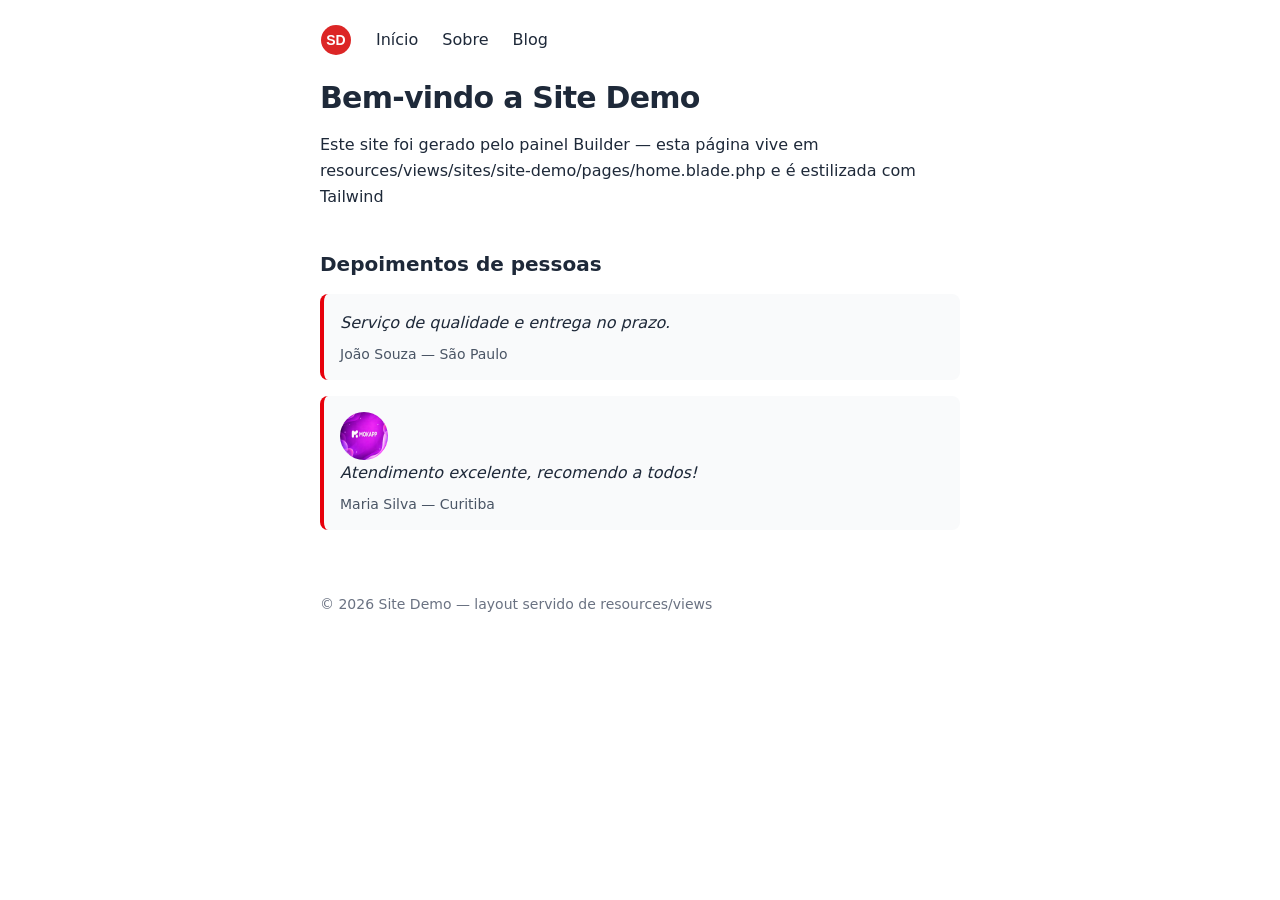
<file: index.html>
<!doctype html>
<html lang="pt-BR">

<head>
    <meta charset="utf-8">
    <meta name="viewport" content="width=device-width, initial-scale=1">
    <title>Início — Site Demo</title>
    <link rel="stylesheet" href="/assets/site.css">
    <script src="/assets/js/site.js" defer></script>
</head>

<body class="mx-auto max-w-2xl px-4 leading-relaxed text-gray-800">
    <nav class="flex items-center gap-6 py-6 font-medium">
        <a href="/"><img src="/assets/images/logo.svg" alt="Site Demo" class="h-8 w-8"></a>
        <a href="/" class="hover:text-red-600">Início</a>
        <a href="/sobre/" class="hover:text-red-600">Sobre</a>
        <a href="/blog/" class="hover:text-red-600">Blog</a>
    </nav>
    <h1 class="text-3xl font-bold tracking-tight">Bem-vindo a Site Demo</h1>
<p class="mt-4">Este site foi gerado pelo painel Builder — esta página vive em
    resources/views/sites/site-demo/pages/home.blade.php e é estilizada com Tailwind</p>
<section class="mt-10">
    <h2 class="text-xl font-semibold">Depoimentos de pessoas</h2>
    <div class="mt-4 grid gap-4">
                    <blockquote class="rounded-lg border-l-4 border-red-600 bg-gray-50 p-4">
                                <p class="italic">Serviço de qualidade e entrega no prazo.</p>
                <cite class="mt-2 block text-sm font-medium not-italic text-gray-600">João Souza —
                    São Paulo</cite>
            </blockquote>
                    <blockquote class="rounded-lg border-l-4 border-red-600 bg-gray-50 p-4">
                                    <img src="/assets/media/01KWM2SP0B7ZAYQSWC1CBC7YSX.png" alt="Maria Silva"
                        class="h-12 w-12 rounded-full">
                                <p class="italic">Atendimento excelente, recomendo a todos!</p>
                <cite class="mt-2 block text-sm font-medium not-italic text-gray-600">Maria Silva —
                    Curitiba</cite>
            </blockquote>
            </div>
</section>

    <footer class="mt-16 pb-8 text-sm text-gray-500">© <span data-year></span> Site Demo — layout servido de
        resources/views</footer>
</body>

</html>
</file>
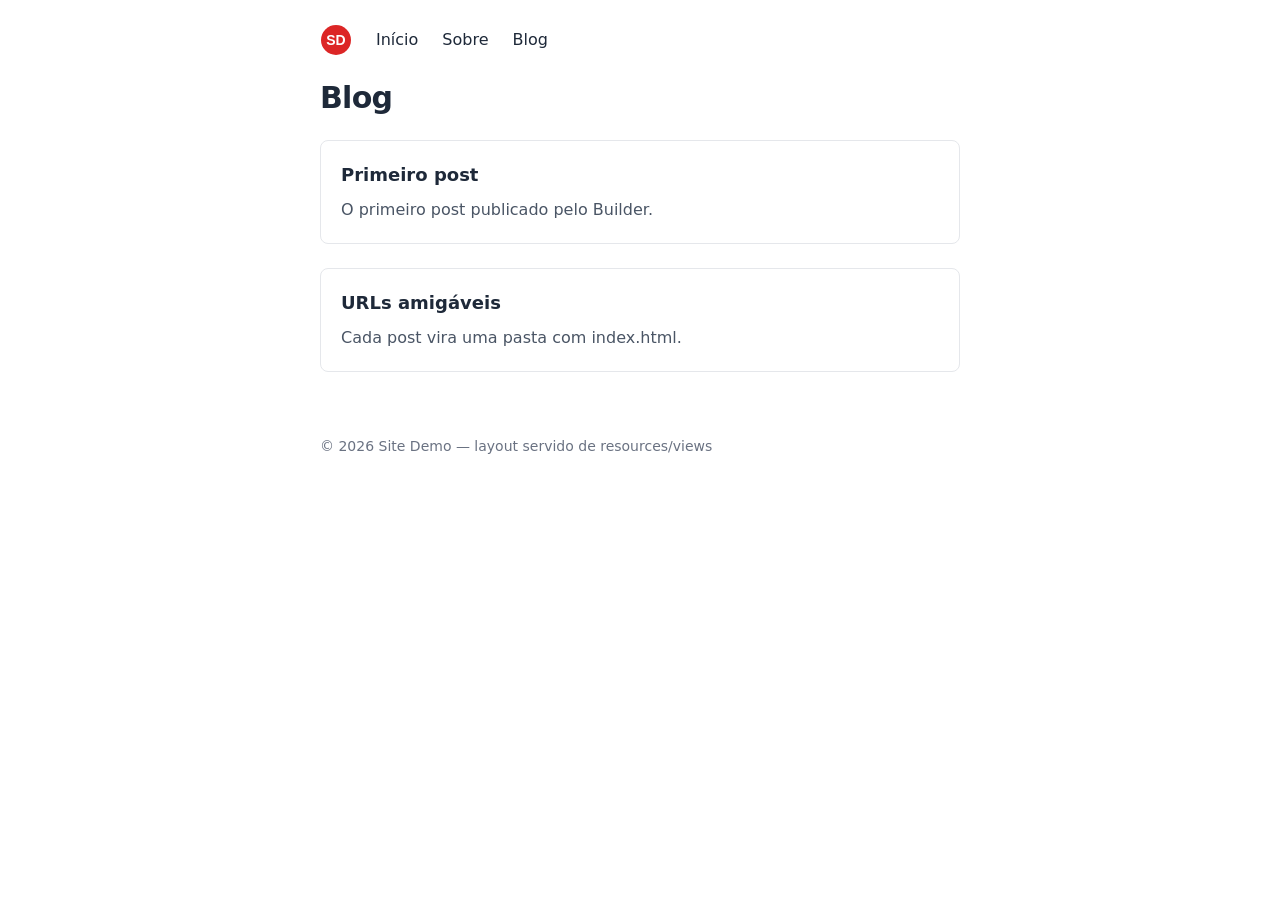
<file: blog/index.html>
<!doctype html>
<html lang="pt-BR">

<head>
    <meta charset="utf-8">
    <meta name="viewport" content="width=device-width, initial-scale=1">
    <title>Blog — Site Demo</title>
    <link rel="stylesheet" href="/assets/site.css">
    <script src="/assets/js/site.js" defer></script>
</head>

<body class="mx-auto max-w-2xl px-4 leading-relaxed text-gray-800">
    <nav class="flex items-center gap-6 py-6 font-medium">
        <a href="/"><img src="/assets/images/logo.svg" alt="Site Demo" class="h-8 w-8"></a>
        <a href="/" class="hover:text-red-600">Início</a>
        <a href="/sobre/" class="hover:text-red-600">Sobre</a>
        <a href="/blog/" class="hover:text-red-600">Blog</a>
    </nav>
    <h1 class="text-3xl font-bold tracking-tight">Blog</h1>
<div class="mt-6 grid gap-6">
<article class="rounded-lg border border-gray-200 p-5">
<h2 class="text-lg font-semibold"><a href="/blog/primeiro-post/" class="hover:text-red-600">Primeiro post</a></h2>
<p class="mt-2 text-gray-600">O primeiro post publicado pelo Builder.</p>
</article>
<article class="rounded-lg border border-gray-200 p-5">
<h2 class="text-lg font-semibold"><a href="/blog/urls-amigaveis/" class="hover:text-red-600">URLs amigáveis</a></h2>
<p class="mt-2 text-gray-600">Cada post vira uma pasta com index.html.</p>
</article>
</div>
    <footer class="mt-16 pb-8 text-sm text-gray-500">© <span data-year></span> Site Demo — layout servido de
        resources/views</footer>
</body>

</html>
</file>
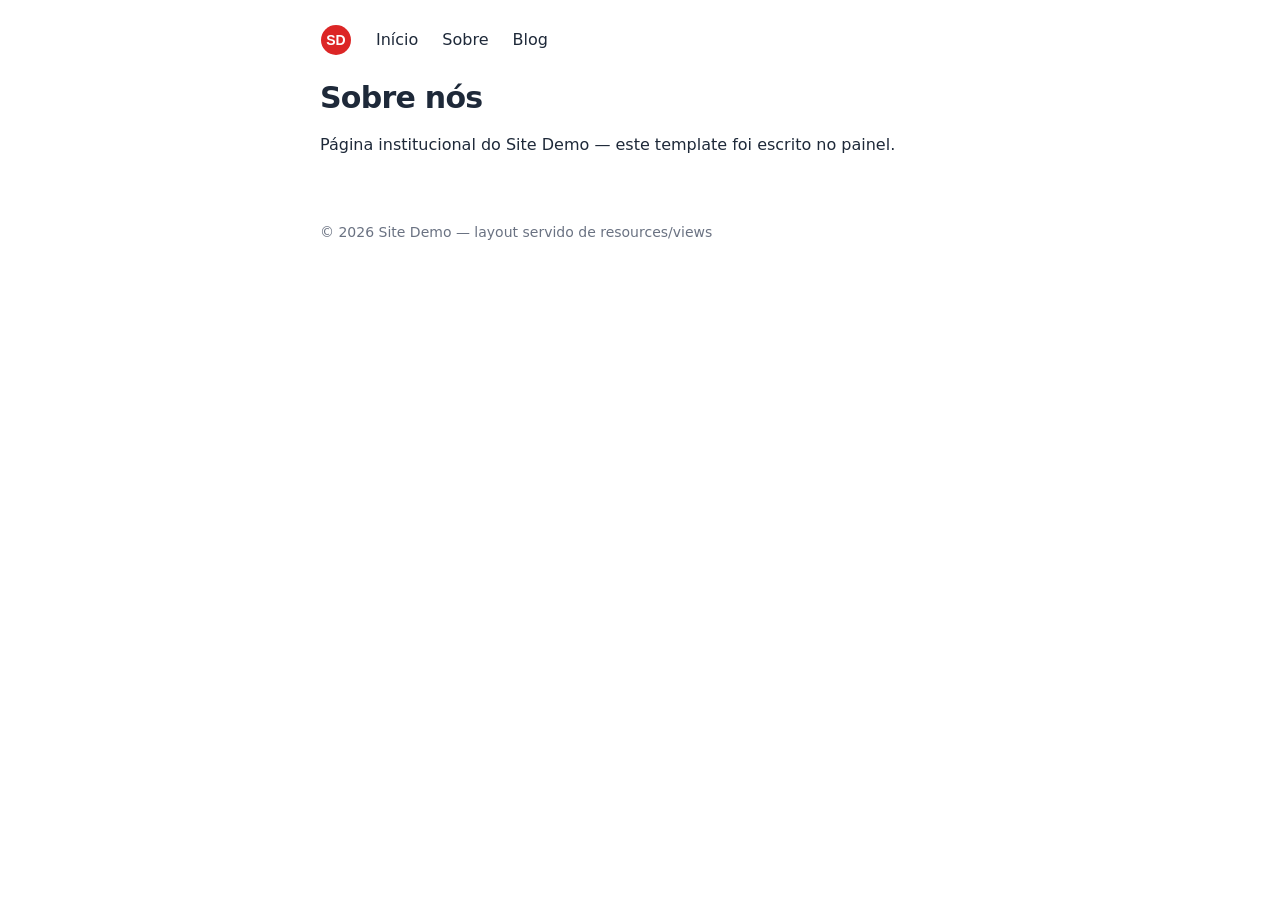
<file: sobre/index.html>
<!doctype html>
<html lang="pt-BR">

<head>
    <meta charset="utf-8">
    <meta name="viewport" content="width=device-width, initial-scale=1">
    <title>Sobre — Site Demo</title>
    <link rel="stylesheet" href="/assets/site.css">
    <script src="/assets/js/site.js" defer></script>
</head>

<body class="mx-auto max-w-2xl px-4 leading-relaxed text-gray-800">
    <nav class="flex items-center gap-6 py-6 font-medium">
        <a href="/"><img src="/assets/images/logo.svg" alt="Site Demo" class="h-8 w-8"></a>
        <a href="/" class="hover:text-red-600">Início</a>
        <a href="/sobre/" class="hover:text-red-600">Sobre</a>
        <a href="/blog/" class="hover:text-red-600">Blog</a>
    </nav>
    <h1 class="text-3xl font-bold tracking-tight">
  Sobre nós</h1>
<p class="mt-4">Página institucional do Site Demo — este template foi escrito no painel.</p>
    <footer class="mt-16 pb-8 text-sm text-gray-500">© <span data-year></span> Site Demo — layout servido de
        resources/views</footer>
</body>

</html>
</file>
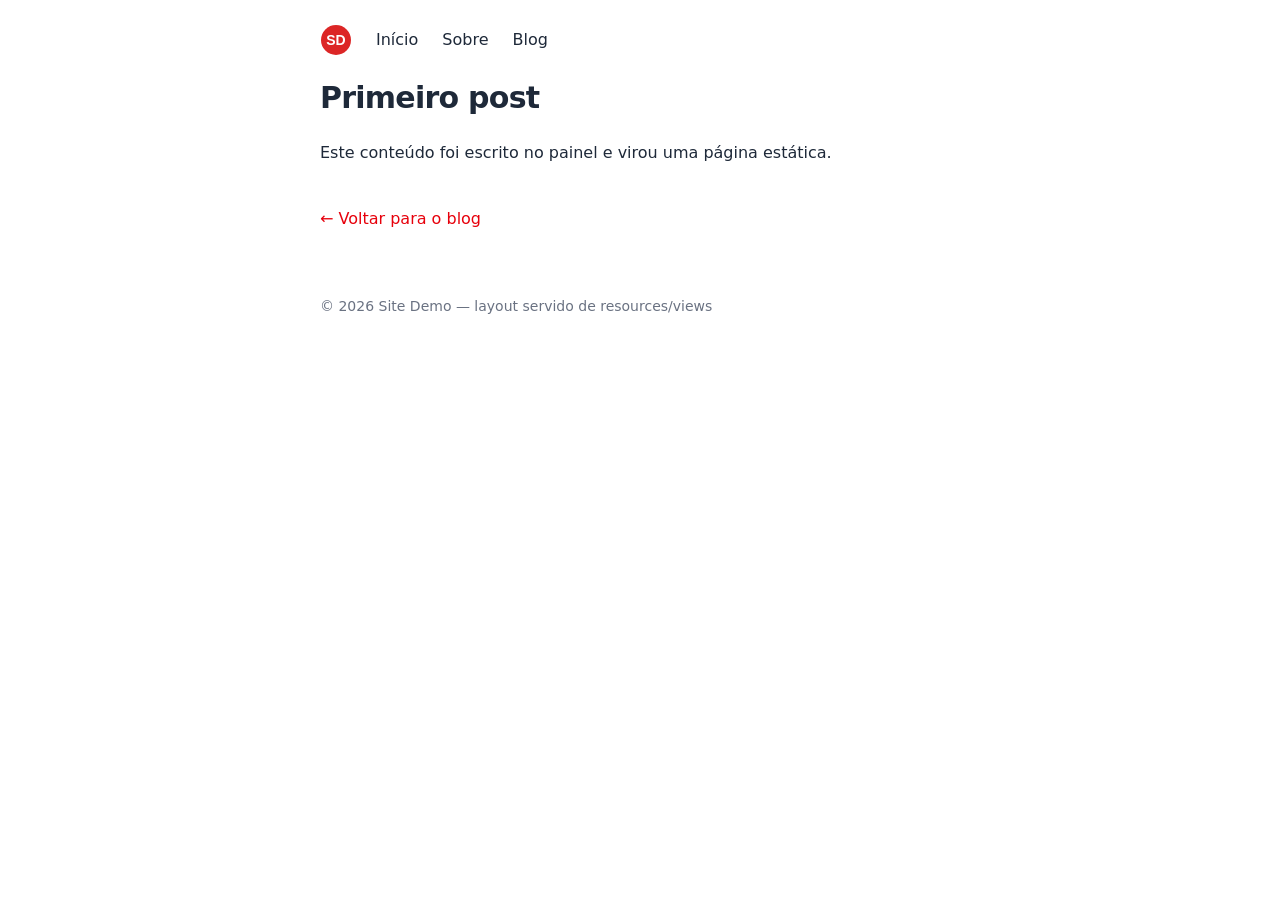
<file: blog/primeiro-post/index.html>
<!doctype html>
<html lang="pt-BR">

<head>
    <meta charset="utf-8">
    <meta name="viewport" content="width=device-width, initial-scale=1">
    <title>Primeiro post — Site Demo</title>
    <link rel="stylesheet" href="/assets/site.css">
    <script src="/assets/js/site.js" defer></script>
</head>

<body class="mx-auto max-w-2xl px-4 leading-relaxed text-gray-800">
    <nav class="flex items-center gap-6 py-6 font-medium">
        <a href="/"><img src="/assets/images/logo.svg" alt="Site Demo" class="h-8 w-8"></a>
        <a href="/" class="hover:text-red-600">Início</a>
        <a href="/sobre/" class="hover:text-red-600">Sobre</a>
        <a href="/blog/" class="hover:text-red-600">Blog</a>
    </nav>
    <article class="prose-custom">
<h1 class="text-3xl font-bold tracking-tight">Primeiro post</h1>
<div class="mt-6 space-y-4"><p>Este conteúdo foi escrito no painel e virou uma página estática.</p></div>
</article>
<p class="mt-10"><a href="/blog/" class="font-medium text-red-600 hover:underline">← Voltar para o blog</a></p>

    <footer class="mt-16 pb-8 text-sm text-gray-500">© <span data-year></span> Site Demo — layout servido de
        resources/views</footer>
</body>

</html>
</file>
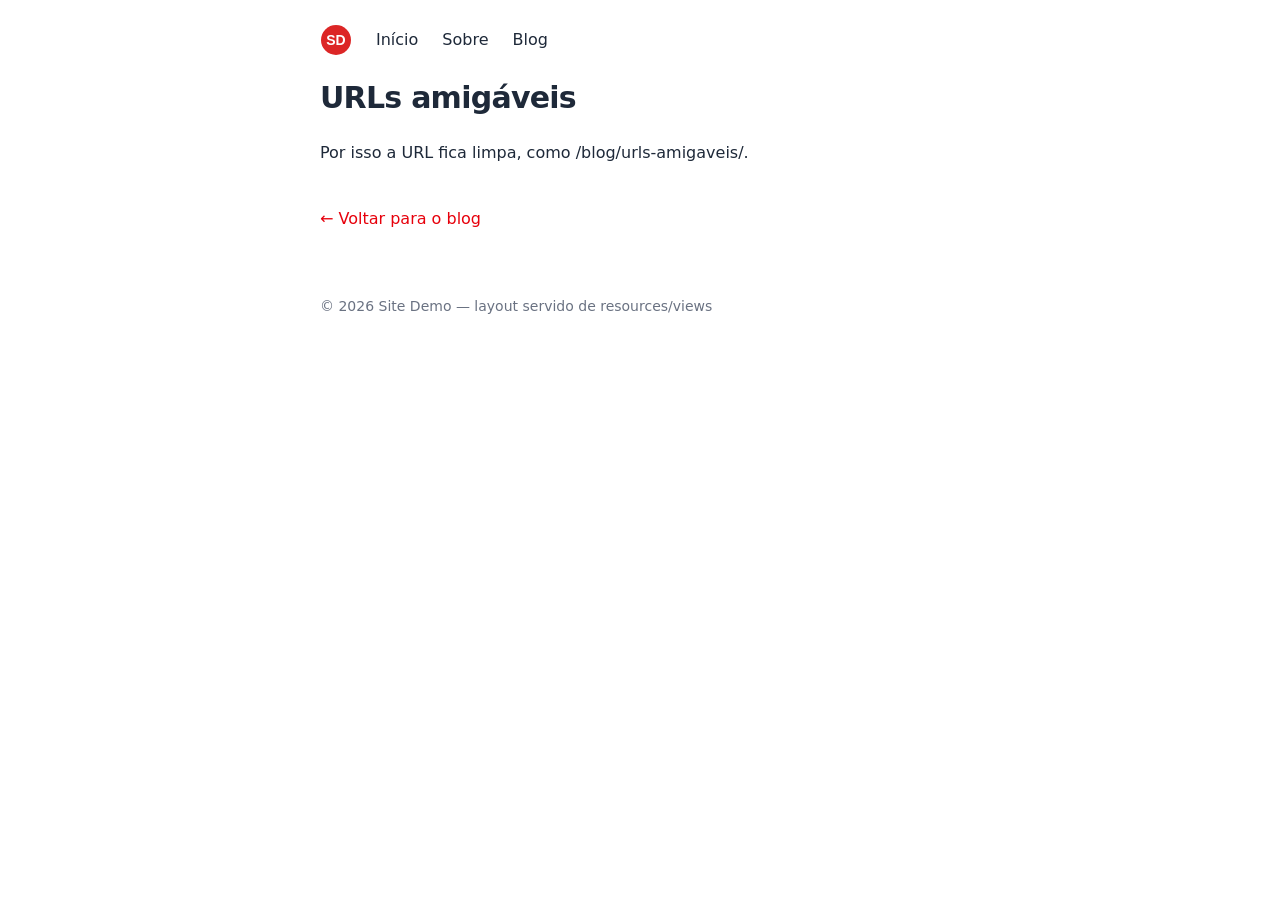
<file: blog/urls-amigaveis/index.html>
<!doctype html>
<html lang="pt-BR">

<head>
    <meta charset="utf-8">
    <meta name="viewport" content="width=device-width, initial-scale=1">
    <title>URLs amigáveis — Site Demo</title>
    <link rel="stylesheet" href="/assets/site.css">
    <script src="/assets/js/site.js" defer></script>
</head>

<body class="mx-auto max-w-2xl px-4 leading-relaxed text-gray-800">
    <nav class="flex items-center gap-6 py-6 font-medium">
        <a href="/"><img src="/assets/images/logo.svg" alt="Site Demo" class="h-8 w-8"></a>
        <a href="/" class="hover:text-red-600">Início</a>
        <a href="/sobre/" class="hover:text-red-600">Sobre</a>
        <a href="/blog/" class="hover:text-red-600">Blog</a>
    </nav>
    <article class="prose-custom">
<h1 class="text-3xl font-bold tracking-tight">URLs amigáveis</h1>
<div class="mt-6 space-y-4"><p>Por isso a URL fica limpa, como /blog/urls-amigaveis/.</p></div>
</article>
<p class="mt-10"><a href="/blog/" class="font-medium text-red-600 hover:underline">← Voltar para o blog</a></p>

    <footer class="mt-16 pb-8 text-sm text-gray-500">© <span data-year></span> Site Demo — layout servido de
        resources/views</footer>
</body>

</html>
</file>
<file: assets/site.css>
/*! tailwindcss v4.3.2 | MIT License | https://tailwindcss.com */
@layer properties{@supports (((-webkit-hyphens:none)) and (not (margin-trim:inline))) or ((-moz-orient:inline) and (not (color:rgb(from red r g b)))){*,:before,:after,::backdrop{--tw-space-y-reverse:0;--tw-border-style:solid;--tw-leading:initial;--tw-font-weight:initial;--tw-tracking:initial}}}@layer theme{:root,:host{--font-sans:ui-sans-serif, system-ui, sans-serif, "Apple Color Emoji", "Segoe UI Emoji", "Segoe UI Symbol", "Noto Color Emoji";--font-mono:ui-monospace, SFMono-Regular, Menlo, Monaco, Consolas, "Liberation Mono", "Courier New", monospace;--color-red-600:oklch(57.7% .245 27.325);--color-gray-50:oklch(98.5% .002 247.839);--color-gray-200:oklch(92.8% .006 264.531);--color-gray-500:oklch(55.1% .027 264.364);--color-gray-600:oklch(44.6% .03 256.802);--color-gray-800:oklch(27.8% .033 256.848);--spacing:.25rem;--container-2xl:42rem;--text-sm:.875rem;--text-sm--line-height:calc(1.25 / .875);--text-lg:1.125rem;--text-lg--line-height:calc(1.75 / 1.125);--text-xl:1.25rem;--text-xl--line-height:calc(1.75 / 1.25);--text-3xl:1.875rem;--text-3xl--line-height:calc(2.25 / 1.875);--font-weight-medium:500;--font-weight-semibold:600;--font-weight-bold:700;--tracking-tight:-.025em;--leading-relaxed:1.625;--radius-lg:.5rem;--default-font-family:var(--font-sans);--default-mono-font-family:var(--font-mono)}}@layer base{*,:after,:before,::backdrop{box-sizing:border-box;border:0 solid;margin:0;padding:0}::file-selector-button{box-sizing:border-box;border:0 solid;margin:0;padding:0}html,:host{-webkit-text-size-adjust:100%;tab-size:4;line-height:1.5;font-family:var(--default-font-family,ui-sans-serif, system-ui, sans-serif, "Apple Color Emoji", "Segoe UI Emoji", "Segoe UI Symbol", "Noto Color Emoji");font-feature-settings:var(--default-font-feature-settings,normal);font-variation-settings:var(--default-font-variation-settings,normal);-webkit-tap-highlight-color:transparent}hr{height:0;color:inherit;border-top-width:1px}abbr:where([title]){-webkit-text-decoration:underline dotted;text-decoration:underline dotted}h1,h2,h3,h4,h5,h6{font-size:inherit;font-weight:inherit}a{color:inherit;-webkit-text-decoration:inherit;-webkit-text-decoration:inherit;-webkit-text-decoration:inherit;text-decoration:inherit}b,strong{font-weight:bolder}code,kbd,samp,pre{font-family:var(--default-mono-font-family,ui-monospace, SFMono-Regular, Menlo, Monaco, Consolas, "Liberation Mono", "Courier New", monospace);font-feature-settings:var(--default-mono-font-feature-settings,normal);font-variation-settings:var(--default-mono-font-variation-settings,normal);font-size:1em}small{font-size:80%}sub,sup{vertical-align:baseline;font-size:75%;line-height:0;position:relative}sub{bottom:-.25em}sup{top:-.5em}table{text-indent:0;border-color:inherit;border-collapse:collapse}:-moz-focusring{outline:auto}progress{vertical-align:baseline}summary{display:list-item}ol,ul,menu{list-style:none}img,svg,video,canvas,audio,iframe,embed,object{vertical-align:middle;display:block}img,video{max-width:100%;height:auto}button,input,select,optgroup,textarea{font:inherit;font-feature-settings:inherit;font-variation-settings:inherit;letter-spacing:inherit;color:inherit;opacity:1;background-color:#0000;border-radius:0}::file-selector-button{font:inherit;font-feature-settings:inherit;font-variation-settings:inherit;letter-spacing:inherit;color:inherit;opacity:1;background-color:#0000;border-radius:0}:where(select:is([multiple],[size])) optgroup{font-weight:bolder}:where(select:is([multiple],[size])) optgroup option{padding-inline-start:20px}::file-selector-button{margin-inline-end:4px}::placeholder{opacity:1}@supports (not ((-webkit-appearance:-apple-pay-button))) or (contain-intrinsic-size:1px){::placeholder{color:currentColor}@supports (color:color-mix(in lab, red, red)){::placeholder{color:color-mix(in oklab, currentcolor 50%, transparent)}}}textarea{resize:vertical}::-webkit-search-decoration{-webkit-appearance:none}::-webkit-date-and-time-value{min-height:1lh;text-align:inherit}::-webkit-datetime-edit{display:inline-flex}::-webkit-datetime-edit-fields-wrapper{padding:0}::-webkit-datetime-edit{padding-block:0}::-webkit-datetime-edit-year-field{padding-block:0}::-webkit-datetime-edit-month-field{padding-block:0}::-webkit-datetime-edit-day-field{padding-block:0}::-webkit-datetime-edit-hour-field{padding-block:0}::-webkit-datetime-edit-minute-field{padding-block:0}::-webkit-datetime-edit-second-field{padding-block:0}::-webkit-datetime-edit-millisecond-field{padding-block:0}::-webkit-datetime-edit-meridiem-field{padding-block:0}::-webkit-calendar-picker-indicator{line-height:1}:-moz-ui-invalid{box-shadow:none}button,input:where([type=button],[type=reset],[type=submit]){appearance:button}::file-selector-button{appearance:button}::-webkit-inner-spin-button{height:auto}::-webkit-outer-spin-button{height:auto}[hidden]:where(:not([hidden=until-found])){display:none!important}}@layer components;@layer utilities{.mx-auto{margin-inline:auto}.mt-2{margin-top:calc(var(--spacing) * 2)}.mt-4{margin-top:calc(var(--spacing) * 4)}.mt-6{margin-top:calc(var(--spacing) * 6)}.mt-10{margin-top:calc(var(--spacing) * 10)}.mt-16{margin-top:calc(var(--spacing) * 16)}.block{display:block}.flex{display:flex}.grid{display:grid}.h-8{height:calc(var(--spacing) * 8)}.h-12{height:calc(var(--spacing) * 12)}.w-8{width:calc(var(--spacing) * 8)}.w-12{width:calc(var(--spacing) * 12)}.max-w-2xl{max-width:var(--container-2xl)}.items-center{align-items:center}.gap-4{gap:calc(var(--spacing) * 4)}.gap-6{gap:calc(var(--spacing) * 6)}:where(.space-y-4>:not(:last-child)){--tw-space-y-reverse:0;margin-block-start:calc(calc(var(--spacing) * 4) * var(--tw-space-y-reverse));margin-block-end:calc(calc(var(--spacing) * 4) * calc(1 - var(--tw-space-y-reverse)))}.rounded-full{border-radius:3.40282e38px}.rounded-lg{border-radius:var(--radius-lg)}.border{border-style:var(--tw-border-style);border-width:1px}.border-l-4{border-left-style:var(--tw-border-style);border-left-width:4px}.border-gray-200{border-color:var(--color-gray-200)}.border-red-600{border-color:var(--color-red-600)}.bg-gray-50{background-color:var(--color-gray-50)}.p-4{padding:calc(var(--spacing) * 4)}.p-5{padding:calc(var(--spacing) * 5)}.px-4{padding-inline:calc(var(--spacing) * 4)}.py-6{padding-block:calc(var(--spacing) * 6)}.pb-8{padding-bottom:calc(var(--spacing) * 8)}.text-3xl{font-size:var(--text-3xl);line-height:var(--tw-leading,var(--text-3xl--line-height))}.text-lg{font-size:var(--text-lg);line-height:var(--tw-leading,var(--text-lg--line-height))}.text-sm{font-size:var(--text-sm);line-height:var(--tw-leading,var(--text-sm--line-height))}.text-xl{font-size:var(--text-xl);line-height:var(--tw-leading,var(--text-xl--line-height))}.leading-relaxed{--tw-leading:var(--leading-relaxed);line-height:var(--leading-relaxed)}.font-bold{--tw-font-weight:var(--font-weight-bold);font-weight:var(--font-weight-bold)}.font-medium{--tw-font-weight:var(--font-weight-medium);font-weight:var(--font-weight-medium)}.font-semibold{--tw-font-weight:var(--font-weight-semibold);font-weight:var(--font-weight-semibold)}.tracking-tight{--tw-tracking:var(--tracking-tight);letter-spacing:var(--tracking-tight)}.text-gray-500{color:var(--color-gray-500)}.text-gray-600{color:var(--color-gray-600)}.text-gray-800{color:var(--color-gray-800)}.text-red-600{color:var(--color-red-600)}.italic{font-style:italic}.not-italic{font-style:normal}@media (hover:hover){.hover\:text-red-600:hover{color:var(--color-red-600)}.hover\:underline:hover{text-decoration-line:underline}}}@property --tw-space-y-reverse{syntax:"*";inherits:false;initial-value:0}@property --tw-border-style{syntax:"*";inherits:false;initial-value:solid}@property --tw-leading{syntax:"*";inherits:false}@property --tw-font-weight{syntax:"*";inherits:false}@property --tw-tracking{syntax:"*";inherits:false}
</file>
